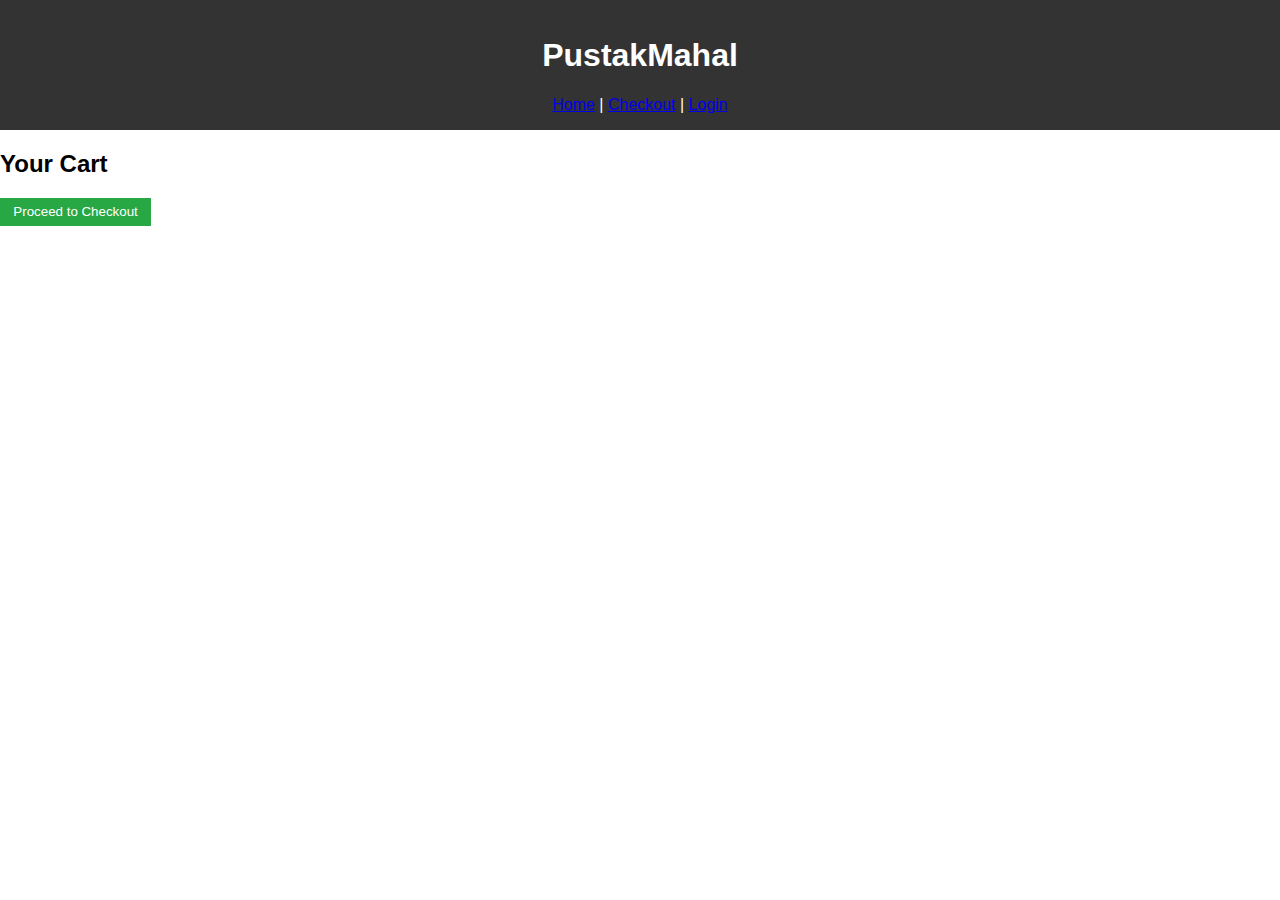
<file: cart.html>
<!DOCTYPE html>
<html lang="en">
<head>
  <meta charset="UTF-8" />
  <meta name="viewport" content="width=device-width, initial-scale=1.0"/>
  <title>Cart - PustakMahal</title>
  <link rel="stylesheet" href="styles.css">
</head>
<body>
  <header>
    <h1>PustakMahal</h1>
    <nav>
      <a href="index.html">Home</a> |
      <a href="checkout.html">Checkout</a> |
      <a href="login.html" id="login-link">Login</a>
      <a href="#" id="logout-link" style="display:none;">Logout</a>
    </nav>
  </header>

  <main>
    <h2>Your Cart</h2>
    <div id="cart-items"></div>
    <p id="total-price"></p>
    <a href="checkout.html"><button>Proceed to Checkout</button></a>
  </main>

  <script src="js/cart.js"></script>
</body>
</html>
</file>
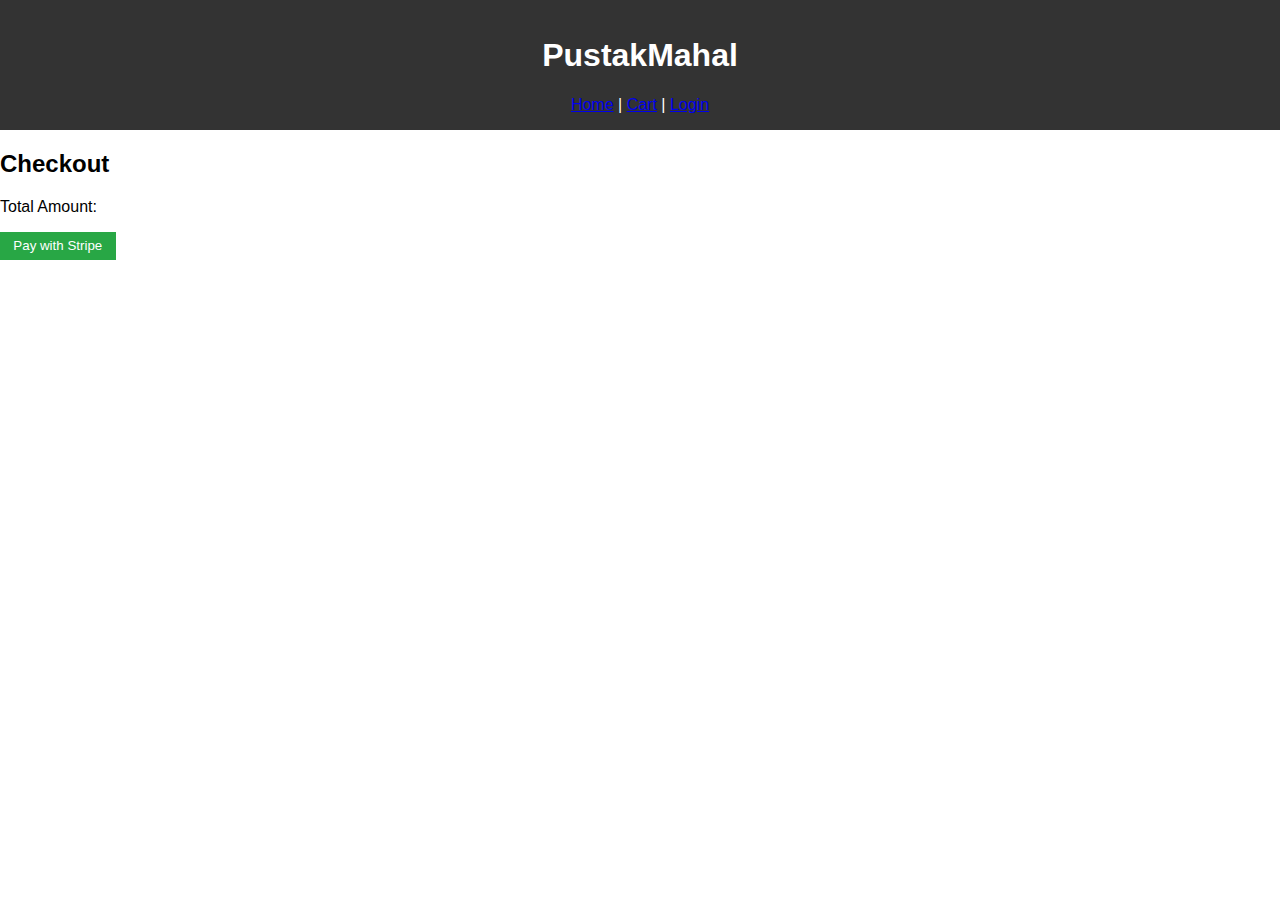
<file: checkout.html>
<!DOCTYPE html>
<html lang="en">
<head>
  <meta charset="UTF-8" />
  <meta name="viewport" content="width=device-width, initial-scale=1.0"/>
  <title>Checkout - PustakMahal</title>
  <link rel="stylesheet" href="styles.css">
</head>
<body>
  <header>
    <h1>PustakMahal</h1>
    <nav>
      <a href="index.html">Home</a> |
      <a href="cart.html">Cart</a> |
      <a href="login.html" id="login-link">Login</a>
      <a href="#" id="logout-link" style="display:none;">Logout</a>
    </nav>
  </header>

  <main>
    <h2>Checkout</h2>
    <p>Total Amount: <span id="checkout-total"></span></p>
    <button id="pay-button">Pay with Stripe</button>
  </main>

  <script src="https://js.stripe.com/v3/"></script>
  <script src="js/checkout.js"></script>
</body>
</html>
</file>
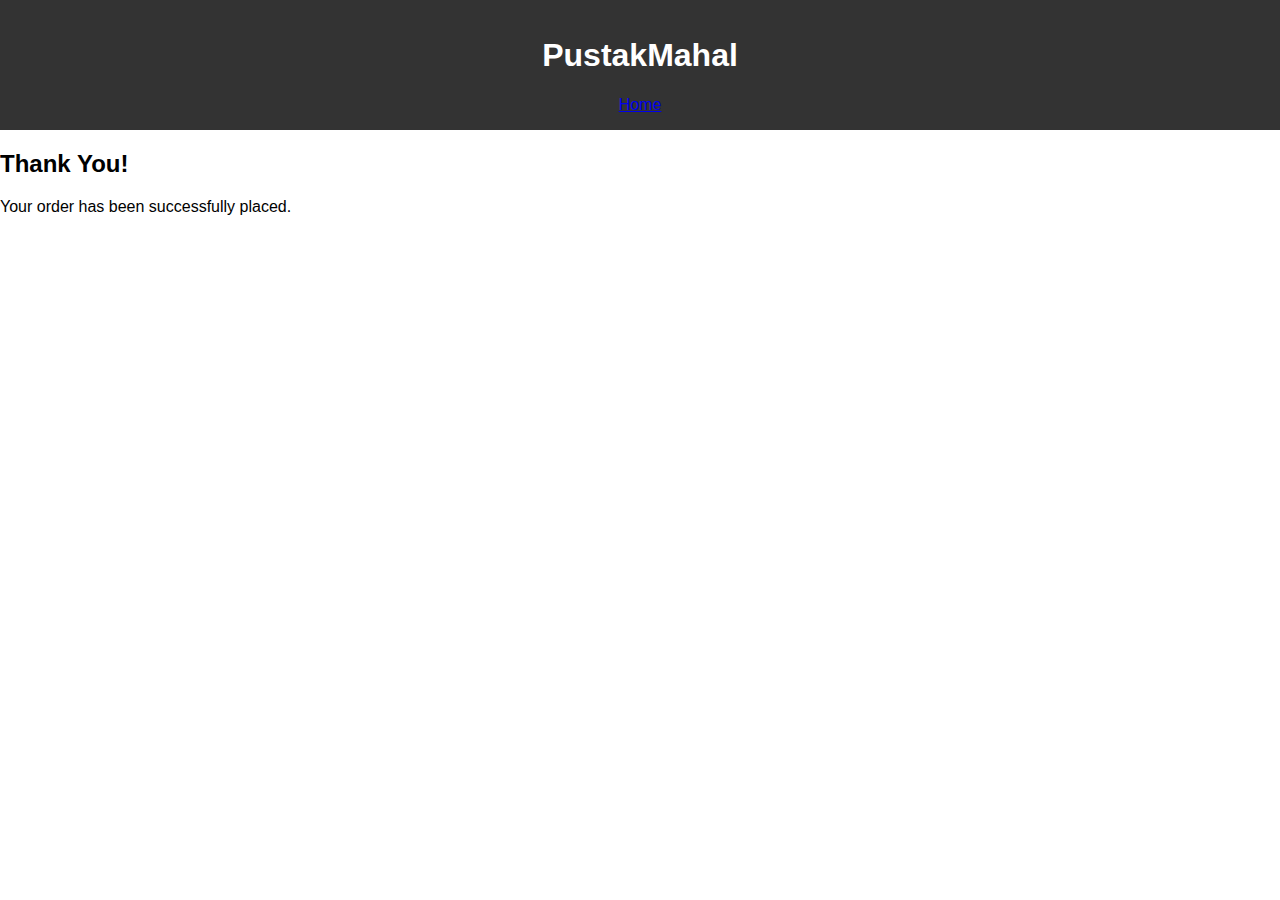
<file: thankyou.html>
<!DOCTYPE html>
<html lang="en">
<head>
  <meta charset="UTF-8" />
  <meta name="viewport" content="width=device-width, initial-scale=1.0"/>
  <title>Thank You - PustakMahal</title>
  <link rel="stylesheet" href="styles.css">
</head>
<body>
  <header>
    <h1>PustakMahal</h1>
    <nav>
      <a href="index.html">Home</a>
    </nav>
  </header>

  <main>
    <h2>Thank You!</h2>
    <p>Your order has been successfully placed.</p>
  </main>
</body>
</html>
</file>
<file: styles.css>
body {
    font-family: Arial, sans-serif;
    margin: 0;
    padding: 0;
}
header {
    background-color: #333;
    color: #fff;
    padding: 1em 0;
    text-align: center;
}
nav ul {
    list-style: none;
    display: flex;
    justify-content: center;
    padding: 0;
}
nav ul li {
    margin: 0 1em;
}
nav ul li a {
    color: #fff;
    text-decoration: none;
}
section {
    padding: 2em;
}
#booksContainer, #cartItems {
    display: grid;
    grid-template-columns: repeat(auto-fill, minmax(200px, 1fr));
    gap: 1em;
}
.book, .cart-item {
    border: 1px solid #ccc;
    padding: 1em;
    border-radius: 5px;
}
button {
    background-color: #28a745;
    color: #fff;
    border: none;
    padding: 0.5em 1em;
    cursor: pointer;
}
button:hover {
    background-color: #218838;
}
</file>
